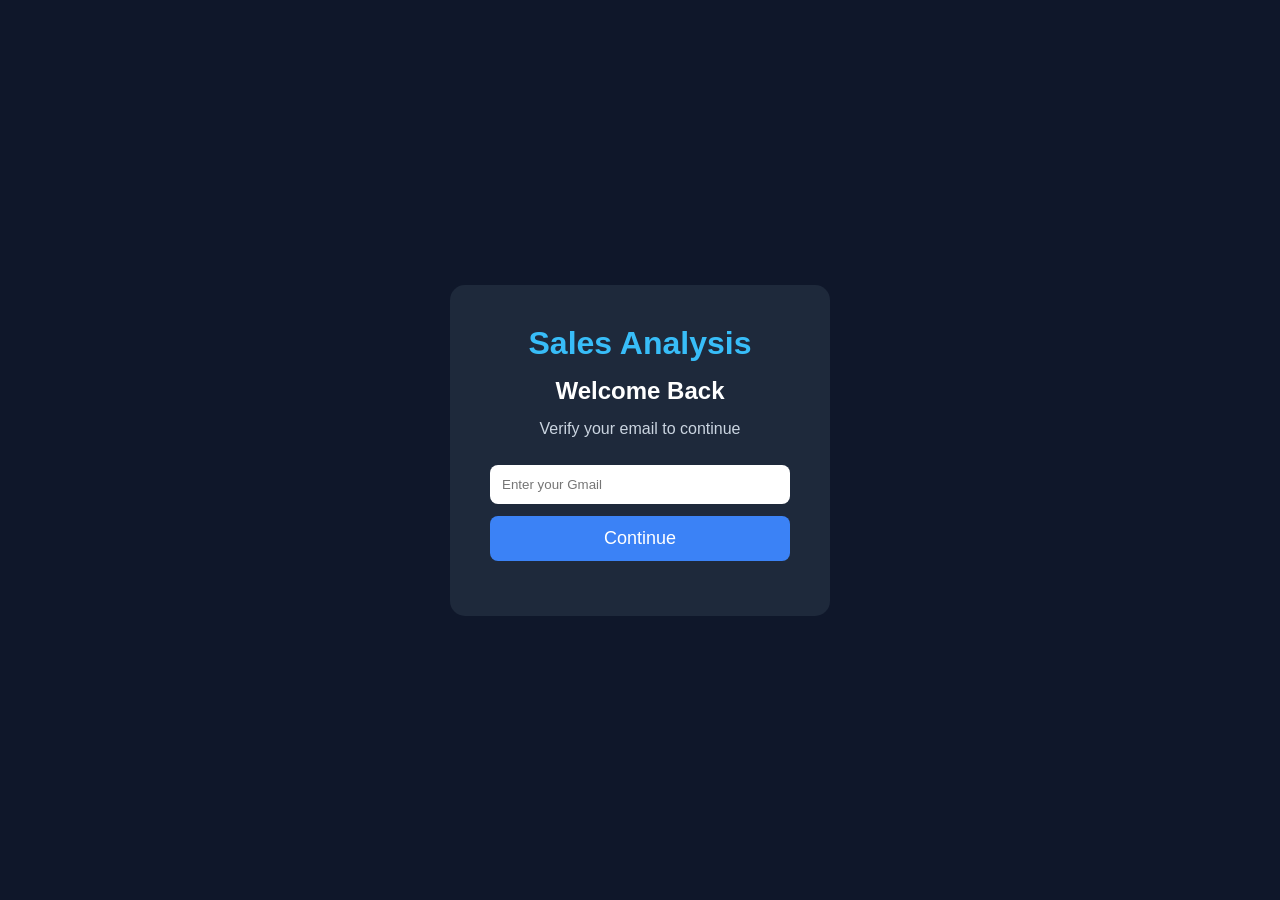
<file: Frontend/login.html>
<!DOCTYPE html>
<html lang="en">

<head>

    <meta charset="UTF-8">

    <meta name="viewport"
          content="width=device-width, initial-scale=1.0">

    <title>Login | Sales Analysis & Forecasting</title>

    <link rel="stylesheet"
          href="CSS/login.css">

</head>

<body>

    <div class="container">

        <div class="login-box">

            <h1>Sales Analysis</h1>

            <h2>Welcome Back</h2>

            <p>
                Verify your email to continue
            </p>

            <form id="loginForm">

                <!-- Gmail -->
                <input
                    type="email"
                    id="email"
                    placeholder="Enter your Gmail"
                    required
                >

                <!-- Continue -->
                <button type="submit">
                    Continue
                </button>

                <p id="loginMessage"></p>

            </form>

        </div>

    </div>

    <script src="JS/login.js"></script>

</body>

</html>
</file>
<file: Frontend/CSS/login.css>
*{
    margin:0;
    padding:0;
    box-sizing:border-box;
    font-family:Arial, Helvetica, sans-serif;
}

body{
    background:#0f172a;
    display:flex;
    justify-content:center;
    align-items:center;
    height:100vh;
}

.login-box{

    width:380px;

    background:#1e293b;

    padding:40px;

    border-radius:15px;

    text-align:center;

}

h1{

    color:#38bdf8;
    margin-bottom:15px;

}

h2{

    color:white;

}

p{

    color:#cbd5e1;

    margin:15px 0;

}

input{

    width:100%;

    padding:12px;

    margin:12px 0;

    border:none;

    border-radius:8px;

}

button{

    width:100%;

    padding:12px;

    border:none;

    border-radius:8px;

    background:#3b82f6;

    color:white;

    font-size:18px;

    cursor:pointer;

}

button:hover{

    background:#2563eb;

}

#loginMessage {
    margin-top: 15px;
    color: #f87171;
    font-size: 14px;
}
</file>
